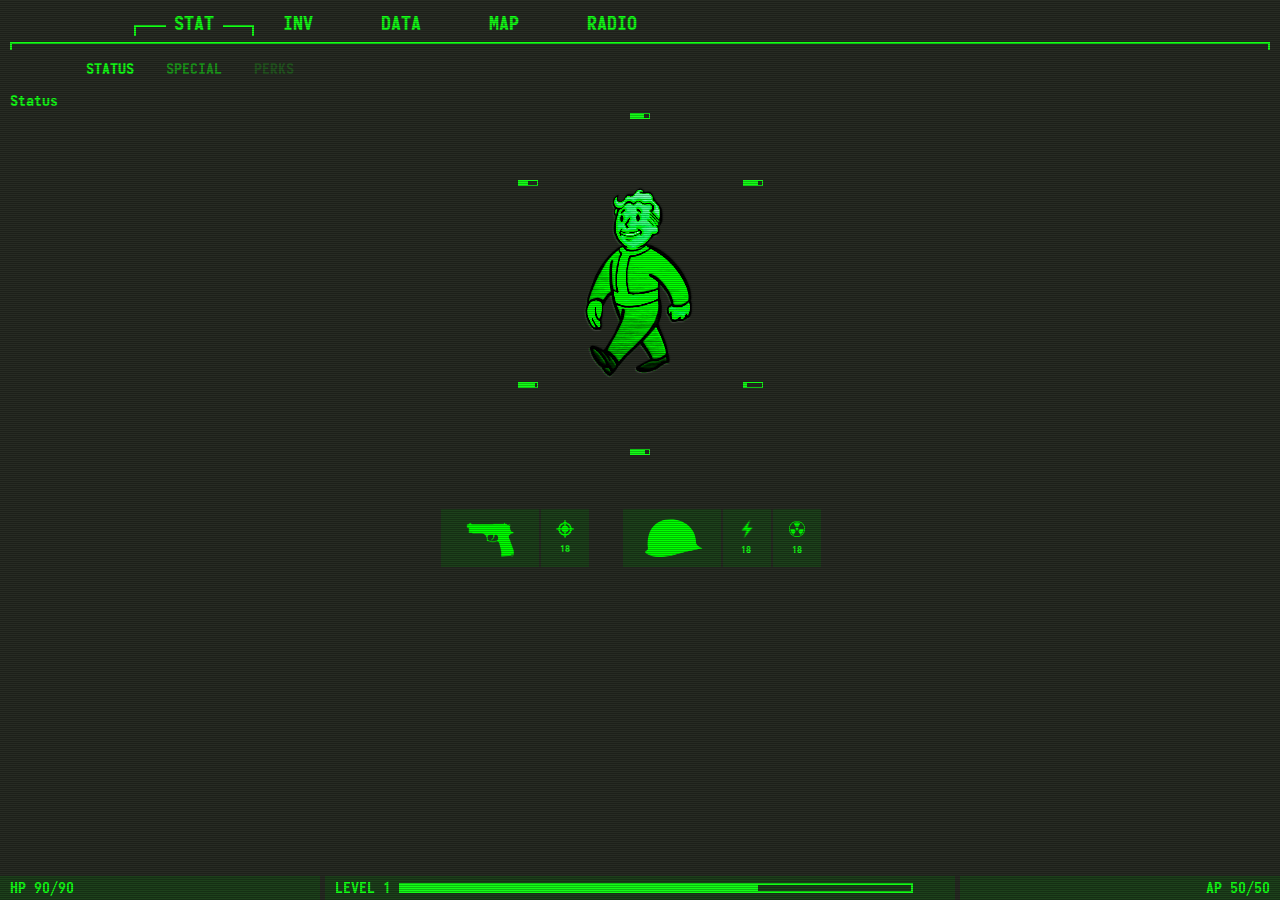
<file: src/index.html>
<!DOCTYPE html>
<html>
  <head>
    <title>Pipboy</title>
    <meta charset="UTF-8" />
    <meta name="author" content="'luwafemi" />
    <meta
      name="viewport"
      content="width=device-width, initial-scale=1, shrink-to-fit=no"
    />

     <link
      rel="stylesheet"
      href="./bootstrap.min.css"
    />
    <link rel="stylesheet" href="./pipboy.css" />
  </head>
  <body>
    <div>
    <nav class="navbar navbar-expand-md" style="padding-top: 0px;">
     <div></div>
     <button 
     style=" position: relative ; "

     class="navbar-toggler doo" type="button" data-toggle="collapse" 
     data-target="#navbarNav" aria-controls="navbarNav" 
     aria-expanded="false"
     aria-label="Toggle navigation">
     <svg class="doo" xmlns="http://www.w3.org/2000/svg" width="34" height="24" viewBox="0 0 34 24" >       
      <g>
         <path  class="doo" fill="rgb(9, 220, 51)" fill-rule="evenodd" d="M17.29166667 10.23529412H33c.55191502 0 1 .44808497 1 1v1.52941176c0 .55191503-.44808498 1-1 1H17.29166667c-.55191503 0-1-.44808497-1-1v-1.52941176c0-.55191503.44808497-1 1-1z"/>
         <path  class="doo" fill="rgb(9, 220, 51)" fill-rule="evenodd" d="M1 0h32c.55191502 0 1 .44808498 1 1v1.52941176c0 .55191503-.44808498 1-1 1H1c-.55191502 0-1-.44808497-1-1V1c0-.55191502.44808498-1 1-1z"/>
         <path  class="doo" fill="rgb(9, 220, 51)" fill-rule="evenodd" d="M9.5 20.47058824H33c.55191502 0 1 .44808497 1 1V23c0 .55191502-.44808498 1-1 1H9.5c-.55191502 0-1-.44808498-1-1v-1.52941176c0-.55191503.44808498-1 1-1z"/>
       </g>
     </svg>
     
    
</button>
      
      <div  class="collapse navbar-collapse" id="navbarNav">
        <ul class="navbar-nav float-right" style="height: 30px; margin-bottom: 4px;">
          <li class="nav-item b">
            <div style="margin-left: 40px;">
              <div id="c"></div>
              <div id="d"></div>
              <a
                style="
                  background-color: #272b23;
                  margin-left: 80px;
                  padding-right: 9px;
                  height: 30px;
                "
                class="nav-link active"
                href="#"
                >STAT</a
              >
            </div>
          </li>
          <li class="nav-item b">
            <a
              class="nav-link"
              href="./pipboyINV.html"
              >INV</a
            >
          </li>
          <li class="nav-item b">
            <a class="nav-link" href="#">DATA</a>
          </li>
          <li class="nav-item b">
            <a class="nav-link" href="#">MAP</a>
          </li>
          <li class="nav-item b">
            <a class="nav-link" href="#">RADIO</a>
          </li>
        </ul>
      </div>
      
    </nav>
    </div>
    <!-- ................................................................................................ -->
    <div class='sidenav1' style="position: absolute; float: right;"> 
      <ul class=" sidenav  float-right">
        <li class=" b">
          <div>
            <a class="nav-link active" href="#">
              STAT
            </a>
          </div>
        </li>
        <li class="b">
          <a class="nav-link" href="./pipboyINV.html">
            INV
          </a>
        </li>
        <li class="b">
          <a class="nav-link" href="#">DATA</a>
        </li>
        <li class=" b">
          <a class="nav-link" href="#">MAP</a>
        </li>
        <li class="b" style="margin-bottom: 100px;">
          <a class="nav-link" href="#">RADIO</a>
        </li>
      </ul>
    </div>
    <!-- .............................................................................................................. -->

    <ul  class="nav" style="margin-top: 5px; margin-left: 70px;">

      <li class="nav-item">
        <a class="nav-link" href="#status" data-toggle="tab">STATUS</a>
      </li>
      <li class="nav-item">
        <a
          class="nav-link"
          href="#special"
          data-toggle="tab"
          style="opacity: 0.5;"
          >SPECIAL</a
        >
      </li>
      <li class="nav-item">
        <a
          class="nav-link"
          href="#perks"
          data-toggle="tab"
          style="opacity: 0.2;"
          >PERKS</a
        >
      </li>
    </ul>
    <!-- ............................................................................................... -->
    <div class="tab-content">
      <div
        class="tab-pane active"
        id="status"
        role="tabpanel"
        aria-labelledby="status-tab"
        style="margin-left: 10px;"

      >
        Status
      </div>
      <div
        class="tab-pane"
        id="special"
        role="tabpanel"
        aria-labelledby="special-tab"
        style="margin-left: 10px;"
      >
        Special
      </div>
      <div
        class="tab-pane"
        id="perks"
        role="tabpanel"
        aria-labelledby="perks-tab"
        style="margin-left: 10px;"
      >
        Perks
      </div>
    </div>
    <!-- ........................................................................................................... -->

    <div
      class="container"
      style="
        width: 300px;
     
      "
    >
      <div class="row" style="height: 67px;">
        <div class="level-progress-mini">
          <div
            class="level-progress-indicator"
            style="width: 70%; height: 4px; background-color: #14fe17;"
          ></div>
        </div>
      </div>

      <div class="row" style="height: 2px;">
        <div class="col-3">
          <div class="level-progress-mini">
            <div
              class="level-progress-indicator"
              style="width: 50%; height: 4px; background-color: #14fe17;"
            ></div>
          </div>
        </div>
        <div class="col-6"></div>
        <div class="col-3">
          <div class="level-progress-mini">
            <div
              class="level-progress-indicator"
              style="width: 80%; height: 4px; background-color: #14fe17;"
            ></div>
          </div>
        </div>
      </div>
      <div class="row" id='pipboy' style="padding-left: 49px;" >
        <div class="">
          <span class="center-image">
            <img
              src="./vault-boy.png"
          /></span>
        </div>
      </d>
    </div>

      <div class="row" style="height: 67px;">
        <div class="col-3">
          <div class="level-progress-mini">
            <div
              class="level-progress-indicator"
              style="width: 90%; height: 4px; background-color: #14fe17;"
            ></div>
          </div>
        </div>
        <div class="col-6"></div>
        <div class="col-3">
          <div class="level-progress-mini">
            <div
              class="level-progress-indicator"
              style="width: 20%; height: 4px; background-color: #14fe17;"
            ></div>
          </div>
        </div>
      </div>

      <div class="row" style="height: 29px;">
        <div class="level-progress-mini">
          <div
            class="level-progress-indicator"
            style="width: 79%; height: 4px; background-color: #14fe17;"
          ></div>
        </div>
      </div>
    </div>
    <!-- ........................................................................................................................... -->

    <div
      class="boo"
      style="margin: auto;"
    >
      <div style="display: flex;">
       
        <div class="box pic" style="text-align: center;width: 60px;">
          <img
          id='pistol'
            style="width: 80%;margin-top: 20%;"
            src="./1200px-Pistol_icon.svg.png"
          />
        </div>
        <div class="box pic aa " style=" margin-right: 30px;text-align: center;">
          <div > 
            <img
              style="width: 120%; margin-top: 11px;"
              src="./crosshair.png"
              id='crosshair'
            />
          </div>
          <div style="margin-left: -1px; margin-top: 3px;font-size: 10px;"> 18</div>
          
        </div>
        <div
          class=" box"
          style="background-color: transparent; max-width: 0%;"
        ></div>
        <div
          class=" box pic"
          style="text-align: center;width: 60px;"
        >
          <img
          id='helment'
            style="width: 100%; margin-top:12px;margin-left: 3px;"
            src=".\helmet.svg"
          />
        </div>
        <div class=" box pic aa" style="text-align: center;">
          <div>
            <img
              style="width: 100%; margin-top: 11px;"
              src=".\lightning-icon-png--5.png"
              id='lightning'
            />
          </div>
          <div style="margin-left: -2px;  margin-top: 4px;font-size: 10px;"> 18</div>
          
        </div>
        <div class="box pic aa" style="text-align: center; ">
          <div>
            <img
              style="width: 100%; margin-top: 12px;"
              src=".\radiation_nuclear_worker_radioactive-512.png"
              id='radiation'
            />
          </div>
          <div style="margin-left: -1px; margin-top: 2px;font-size: 10px;"> 18</div>
        </div>
          
      </div>
    </div>
<!-- .................................................................................................................. -->
    <footer class="pip-footer" style="position: fixed;" >
      <div class="row" style="width: 100%; margin-left: 0px; ">
        <div
          class="col-md-3 bars"
          style="background-color: hsla(121, 94%, 26%, 0.258); padding-left: 10px;  "
        >
          HP 90/90
        </div>
        <div
          class="col-md-6 bars"
          style="
            background-color: hsla(121, 94%, 26%, 0.258);
            border-left: 5px solid #272b23;
            border-right: 5px solid #272b23;
            padding-left: 10px;
          "
        >
          LEVEL 1
          <div class="level-progress" style="display: inline-block; width: 85%;">
            <div
              class="level-progress-indicator"
              style="width: 70%; height: 8px; background-color: #14fe17;"
            ></div>
          </div>
        </div>
        <div
          class="col-md-3 text-right bars"
          style="background-color: hsla(121, 94%, 26%, 0.258);padding-right: 10px;"
        >
          AP 50/50
        </div>
      </div>
    </footer>

    <script src="https://code.jquery.com/jquery-3.4.1.min.js"></script>
    <script src="./bootstrap.bundle.min.js"></script>
    <script src="./pipboy.js"></script>
  </body>
</html>
</file>
<file: src/pipboy.css>
/* *{
  outline: 1px solid purple;
} */
@font-face {
  font-family: Pipboy;
  src: url("./monofonto.ttf");
}

body {
  color: #14fe17;
  background-color: #272b23;
  font-family: Pipboy, sans-serif;
}

html::after,
body::after {
  content: "";
  height: 300%;
  width: 100%;
  position: fixed;
  top: 0px;
  left: 0px;
  background: repeating-linear-gradient(
    0deg,
    rgba(0, 0, 0, 0.5),
    rgba(0, 0, 0, 0.4) 1px,
    transparent 1px,
    transparent 2px
  );
  opacity: 0.3;
  z-index: 20000;
  pointer-events: none;
}

.sidenav1 {
  z-index: 1000;
  background: #384138f6;
  top: 04px;
  height: 99%;
  width: 200px;
  padding-left: 10px;
  display: none;
}
.sidenav {
  background: #384138f6;
  z-index: 1000;
  top: 04px;
  /* height: 100%; */
  width: 200px;
  padding-left: 10px;
}
.sidenav li {
  margin-top: 35px;
}
.boo {
  width: 274px;
}

.navbar {
  border-bottom: 2px solid;
  margin: 0px 10px;
}

.navbar::before,
.navbar::after {
  height: 7px;
  width: 2px;
  content: "";
  position: absolute;
  display: block;
  background-color: #14fe17;
  bottom: -8px;
}

.navbar::before {
  left: 0px;
}

.navbar::after {
  right: 0px;
}

a {
  color: #14fe17;
}
.center-image img {
  margin: auto;
  display: block;
  position: relative;
  max-height: 250px;
  /* margin-top: 60px; */
  filter: grayscale(1) sepia(100%) hue-rotate(55deg) saturate(7) brightness(1)
    contrast(2);
}

.pic img {
  filter: grayscale(1) brightness(200) contrast(0) sepia(100%) hue-rotate(55deg)
    saturate(20);
}
.box {
  height: 60px;
  width: 40px;
}

#pipboy img {
  height: 200px;
  width: 200px;
}

.pip-footer {
  /* position: fixed; */
  bottom: 0;
  width: 100%;
  /* margin: 10px; */
}

a:hover {
  color: #14fe17;
}

.nav-link.active {
  color: #14fe17 !important;
}

.b {
  margin-left: 20px;
  margin-right: 32px;
  font-size: 20px;
}
#c {
  height: 11px;
  width: 120px;
  top: 25px;
  left: 124px;
  position: absolute;
  border: 2px solid #14fe17;
  border-bottom: 2px solid #272b23;
  border-bottom: none;
  z-index: -2;
}

#d {
  width: 116px;
  height: 2px;
  background-color: #272b23;
  top: 34px;
  left: 126px;
  position: absolute;
}

#c2 {
  height: 11px;
  width: 120px;
  top: 25px;
  left: 236px;
  position: absolute;
  border: 2px solid #14fe17;
  border-bottom: 2px solid #272b23;
  border-bottom: none;
  z-index: -2;
}

#d2 {
  width: 116px;
  height: 2px;
  background-color: #272b23;
  top: 34px;
  left: 238px;
  position: absolute;
}

nav.navbar.navbar-expand-lg {
  padding-bottom: 0px;
}

.level-progress {
  width: 500px;
  height: 10px;
  border: 2px solid #14fe17;
}

.level-progress-mini {
  width: 20px;
  height: 6px;
  border: 1px solid #14fe17;
  margin: auto;
  margin-bottom: 100px;
}

.box {
  background-color: hsla(121, 94%, 26%, 0.258);
  border: 1px solid #272b23;
  padding: 0px;
  /* width: 1%; */
}

.weapons {
  list-style: none;
  margin-top: 20px;
  width: 240px;
  padding-left: 0px;
  margin-left: 15px;
}

.weapons a {
  display: inline-block;
  width: 240px;
  text-decoration: none;
  font-size: 15px;
  font-weight: bold;
  font-family: monospace;
  padding-left: 12px;
}

.weapons a:hover {
  background-color: #14fe17;
  color: #272b23;
  padding-left: 3px;
}

.weapons_stats {
  list-style: none;
  text-decoration: none;
  font-size: 15px;
  font-weight: bold;
  font-family: monospace;
  text-align: left;
  position: absolute;
  bottom: 69px;
  right: 20px;
  display: none;
}

.weapons_stats div {
  background-color: hsla(121, 94%, 26%, 0.258);
  color: #14fe17;
  margin-bottom: 2px;
}

.weapons_stats div span:first-child {
  display: inline-block;
  width: 180px;
  margin-left: 5px;
}

.weapons_stats div span:nth-child(2) {
  text-align: right;
  display: inline-block;
  width: 50px;
  padding-right: 6px;
}

.weapons a.active::before {
  content: "";
  position: absolute;
  left: 17px;
  height: 6px;
  width: 6px;
  background-color: #14fe17;
  margin-top: 10px;
}

.weapons a.active:hover::before {
  background-color: #272b23;
}

.weapons a.active {
  padding-left: 12px;
}
#crosshair,
#lightning,
#radiation {
  width: 18px !important;
}
#radiation {
  width: 16px !important;
  margin-bottom: 3px;
}
.navbar-toggler {
  outline: none !important;
}

/* .........................................................MEDIA QUERIES........................................................................... */
@media (min-width: 550px) {
  .boo {
    width: 400px;
  }
  .box.pic.aa {
    width: 50px !important;
  }
  .box.pic {
    width: 100px !important;
  }

  #pistol {
    width: 50% !important;
    margin-top: 12px !important;
  }
  #helment {
    width: 90% !important;
    margin-top: 4px !important;
    margin-left: 9px !important;
  }
}
@media (min-width: 499px) {
  .boo {
    margin-top: -5px !important;
  }
}
@media (min-width: 899px) {
  .boo {
    margin-top: 30px !important;
  }
}

/* .................................................................................................................................................. */
@media (max-width: 499px) {
  .pip-footer {
    position: relative !important;
  }
}

@media (max-width: 800px) and (max-height: 400px) {
  .pip-footer {
    position: relative !important;
  }
  .weapons {
    margin-bottom: 70px;
  }
  .woo {
    height: 100px !important;
  }
  .weapons_stats {
    top: 170px;
  }
  /* html::after,
  body::after {
    content: "";
    height: 300%;
    width: 100%;
    position: fixed;
    top: 0px;
    left: 0px;
    background: repeating-linear-gradient(
      10deg,
      rgba(0, 0, 0, 0.5),
      rgba(0, 0, 0, 0.4) 1px,
      transparent 1px,
      transparent 2px
    );
    opacity: 0.3;
    z-index: 20000;
    pointer-events: none; */
  /* } */
}

@media (max-width: 768px) {
  .level-progress {
    width: 79% !important;
  }
  .weapons_stats {
    margin-bottom: 35px;
    margin-right: -12px;
  }
}

@media (max-width: 1200px) {
  .bars {
    margin: 5px 0px;
    padding: 0;
  }
}

@media (max-width: 408px) {
  .nav {
    margin-left: 40px !important;
  }
}
@media (max-width: 370px) {
  .boo {
    margin-top: 20px !important;
    margin-bottom: 7px !important;
  }
}
</file>
